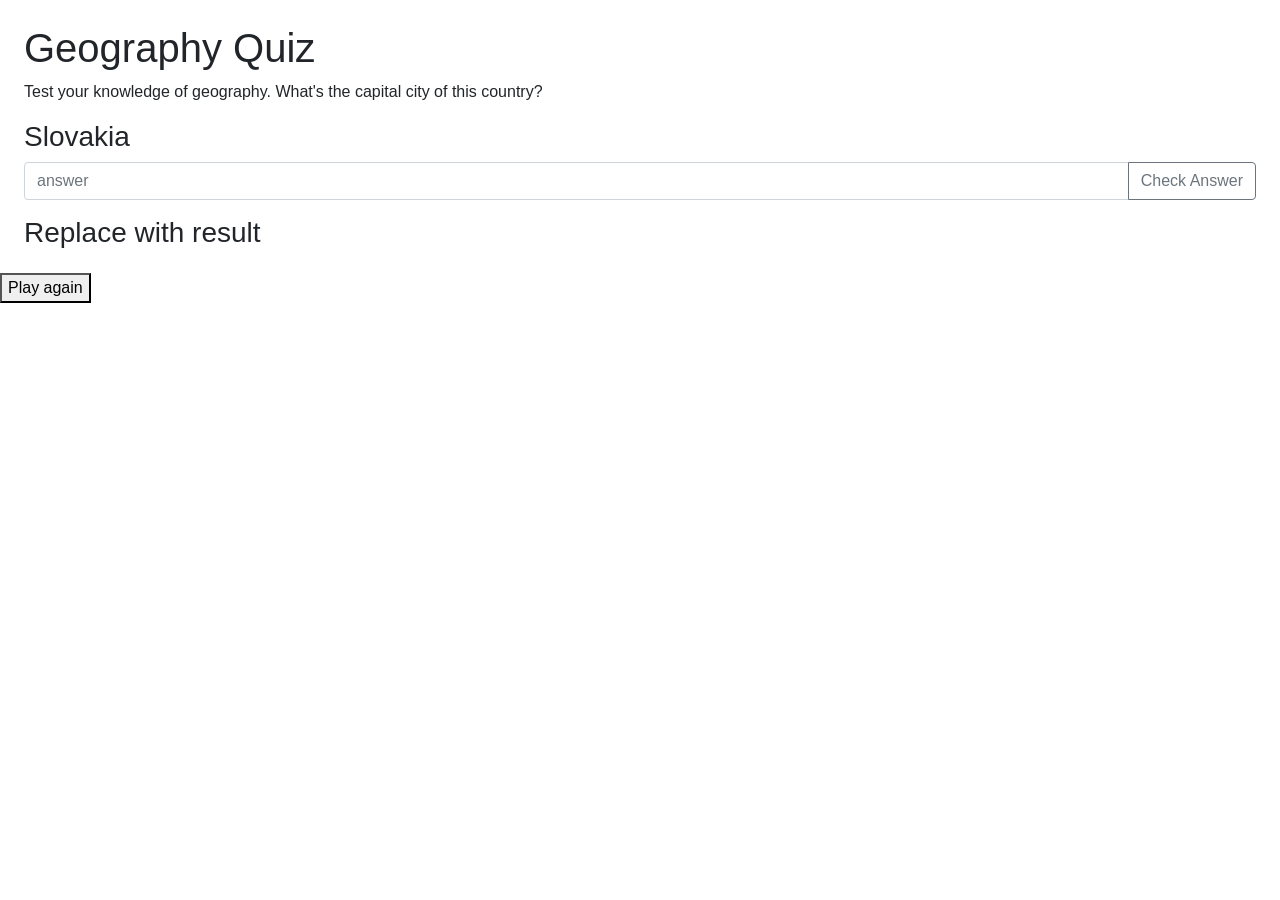
<file: index.html>
<!DOCTYPE html>
<html>

<head>
    <title>Capital City Guessing Game</title>
    <meta charset="utf-8">

    <meta name="viewport" content="width=device-width, initial-scale=1, shrink-to-fit=no">
    <link rel="stylesheet" href="https://stackpath.bootstrapcdn.com/bootstrap/4.2.1/css/bootstrap.min.css" integrity="sha384-GJzZqFGwb1QTTN6wy59ffF1BuGJpLSa9DkKMp0DgiMDm4iYMj70gZWKYbI706tWS" crossorigin="anonymous">    <script href="countries.js"></script>

    <script src="countries.js"></script>
    <script async defer src="game.js"></script>

</head>

<body>
<div class="content m-4 center-block">
    <h1>Geography Quiz</h1>

    <p>Test your knowledge of geography. What's the capital city of this country?</p>

    <h3 id="random-country">Country Placeholder</h3>

    <div class="input-group mb-3">
        <input type="text" id="user-answer" class="form-control" placeholder="answer" aria-label="answer" aria-description="submit-answer">
        <div class="input-group-append">
            <button class="btn btn-outline-secondary" type="button" id="submit-answer">Check Answer</button>
        </div>
    </div>

    <h3 id="result">Replace with result</h3>

    <!-- TODO add a Play Again button to select a new random country, 
        clear the user answer and result, so the user can have another turn.  -->

</div>
<button type="button"> Play again</button>
</body>

</html>
</file>
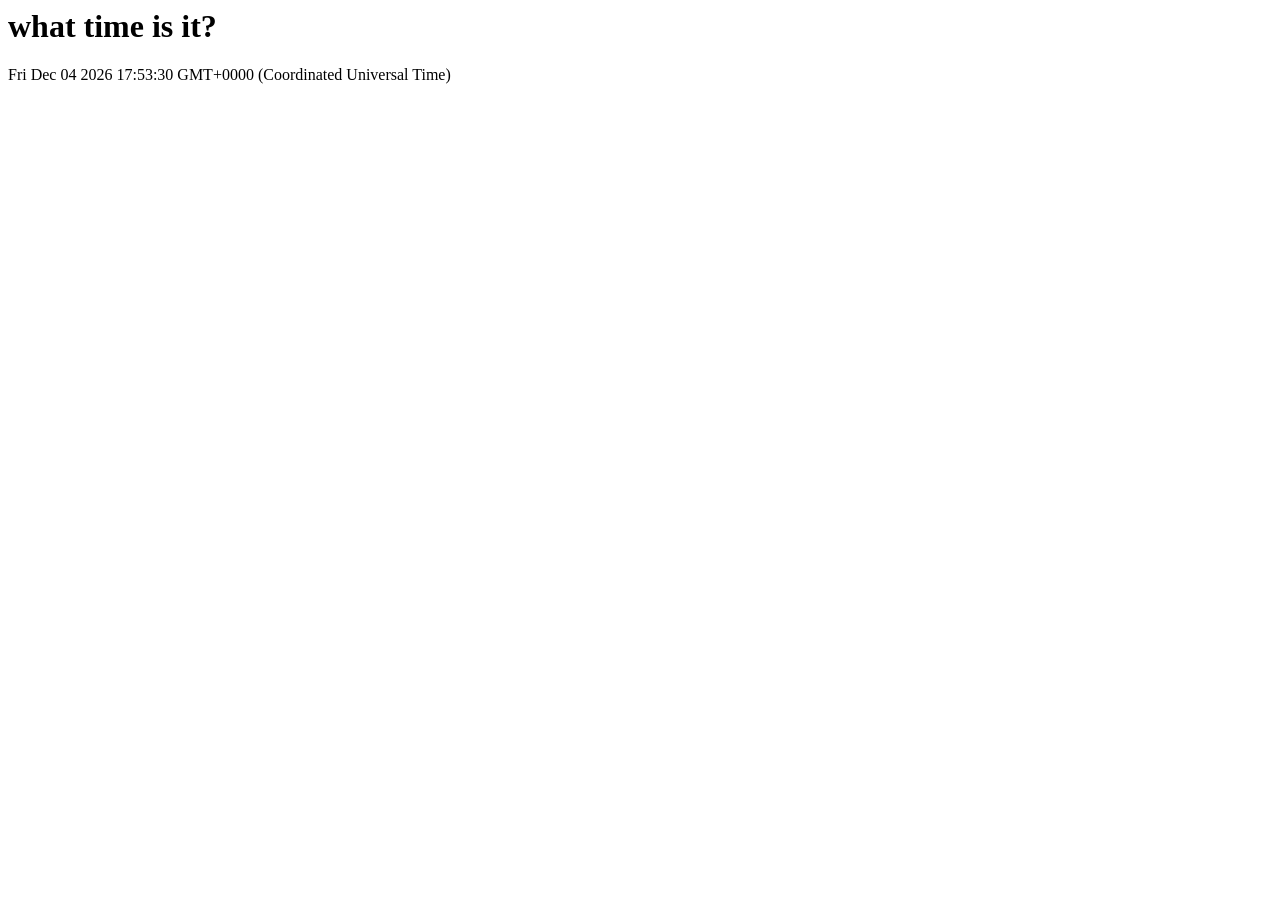
<file: Alert.html>
<html>
<head>
<title>hello Interval</title>

</head>
<body>
    <h1>what time is it?</h1>

    <p id="time"></p>

    <script>
        let timeElement = document.querySelector("#time")
        setInterval(function() {
            let date = Date()
            timeElement.innerHTML = date
        }, 1000)

    </script>

</body>

</html>
</file>
